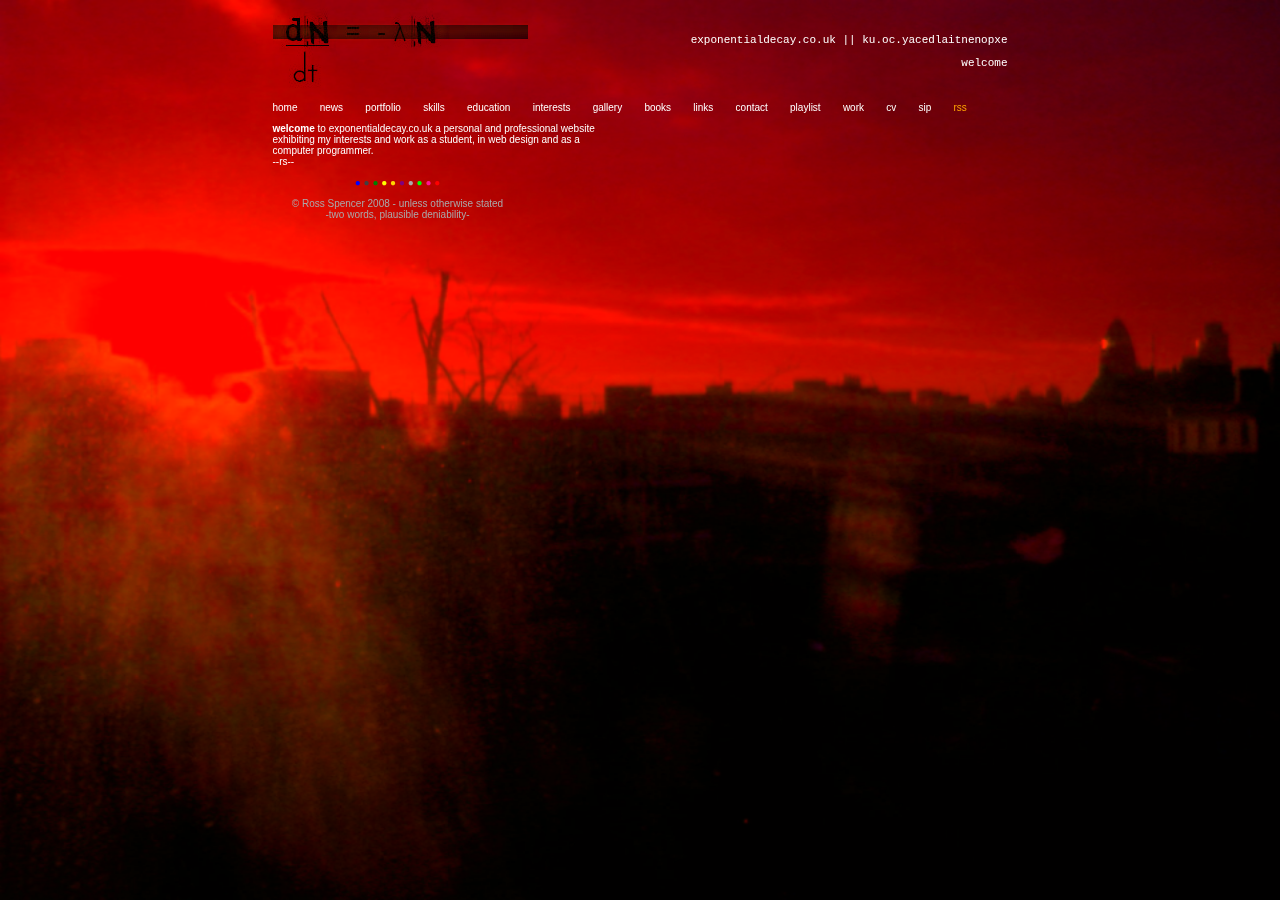
<file: archive/2016-02-21/index.htm>
<?xml version="1.0" encoding="iso-8859-1"?>
<!DOCTYPE html PUBLIC "-//W3C//DTD XHTML 1.0 Transitional//EN" "http://www.w3.org/TR/xhtml1/DTD/xhtml1-transitional.dtd">
<html xmlns="http://www.w3.org/1999/xhtml" xml:lang="en" lang="en">

<head>

   <title>C++ Developer, Ross Spencer, UK</title>

   <meta name="title" content="C++ Developer, Ross Spencer, UK" />

   <meta name="author" content="Ross Spencer"/>
   <meta name="description" content="C++ Developer, Software Engineer and Programmer, UK"/>
   <meta name="keywords" content="C++ Developer, Software Engineer, Programmer, Ross Spencer, Portfolio, Work"/>
   <meta name="rating" content="Profile"/>
   <meta name="robots" content="All"/>

   <meta name="keywords" lang="en-us" content="C++ Developer, Software Engineer, Programmer, Ross Spencer, Portfolio, Work"/>
   <!--<meta name="keywords" lang="en" content="C++, Software Engineer, Developer, Programmer, Ross Spencer, Ross, Spencer, Portfolio, Work"/>-->
   <!--<meta name="keywords" lang="fr" content="C++, Software Engineer, lotisseur de C++, programmeur, Ross Spencer, Ross, Spencer, brochure, travail"/>-->
   <!--<meta name="keywords" lang="it" content="C++, Software Engineer, sviluppatore, programmatore, Ross Spencer, Ross, Spencer, cartella, lavoro"/>-->

   <meta http-equiv="Content-Type" content="text/html; charset=iso-8859-1"/>

   <meta name="Copyright" content="&copy; 2007"/> 

   <meta name="verify-v1" content="dY61ugvuhHopJ4gVzwbzVTlkA0pGbAJ2GTh7mNxHMjE=" />

	<link rel="alternate" type="application/rss+xml" title="ku.oc.yacedlaitnenopxe || exponentialdecay.co.uk" href="http://www.exponentialdecay.co.uk/rss/rss.xml" ></link> 

   <link href="css/x.css" rel="stylesheet" type="text/css"></link>

	<style type="text/css">
		/*stretch background. relies on html and body css in x.css to scale page to 90%*/
		body {background-color: red; background-repeat: no-repeat;}
		div.bg {position:fixed; top:0; left:0; width:100%; height:100%;}
		div.content {position:relative; z-index:1;}
	</style>

	<script type="text/javascript">

	var xmlhttp;
	
	function AjaxFunction(ResponseHandler, RequestString)
	{
		try
		{  
			// Firefox, Opera 8.0+, Safari  xmlHttp=new XMLHttpRequest();
			xmlhttp=new XMLHttpRequest();
		}
		catch (e)
		{  
			try
			{
			
				// Internet Explorer  
				xmlhttp=new ActiveXObject("Msxml2.XMLHTTP");
			}
			catch (e)
			{    
				try
				{
					xmlhttp=new ActiveXObject("Microsoft.XMLHTTP");      
				}
				catch (e)
				{
					alert("Your browser does not support AJAX!");      
					return false;      
				}    
			}  
		} 
		
		xmlhttp.onreadystatechange=ResponseHandler;
		xmlhttp.open("GET",RequestString,true);
		xmlhttp.setRequestHeader("If-Modified-Since", "Sat, 1 Jan 2005 00:00:00 GMT");
		xmlhttp.send(null);
	}
	
	function PageOutput()
	{
		if(xmlhttp.readyState==4)
		{
			document.getElementById('ajaxdiv').innerHTML=xmlhttp.responseText;
		}
	}

	function MailTo()
	{
		var action = "mailto:";
		var user = "all.along.the.watchtower2001+kontakt";
		var domain = "gmail.com";
		var mailto = action + user + "@" + domain;
		document.getElementById("mail_to_link").href = mailto;
	}

	function DisplayContactInfo()
	{
		var contactinfo = "<br/><br/><a class='a1' id='mail_to_link' href=''>kontakt [-at-] exponentialdecay [-dot-] co [-dot-] uk</a>";
		document.getElementById('ajaxdiv').innerHTML=contactinfo;
		MailTo();
	}
	
	function GalleryDisplay(ImageToDisplay)
	{
			var LoadImage = "<img class='preview' src='" + ImageToDisplay + "'></img>";
			document.getElementById('gallery').innerHTML=LoadImage;
		
	}
	
	</script>

</head>

<body onload="javascript:AjaxFunction(PageOutput, 'home.htm');">

<div class="bg"><img src="images/stepney-transparent.png" width="100%" height="100%" alt=""></div>

<div class="content">

	<div class="page">

		<div class="wrap">
			<div class="title-column1">
				<img class="center" src="images/mondrian.png" alt="yaced laitnenopxe"></img>
			</div>
			<div class="title-column2">
				<p>exponentialdecay.co.uk || ku.oc.yacedlaitnenopxe</p>
				<p>welcome</p>
			</div>
		</div>

		<div class="top-menu">
			<br/>
			<ul class="menu">
			<li class="menu"><a class="a1" href="home.htm" onclick="javascript:AjaxFunction(PageOutput, 'home.htm'); return false" rel="index" rev="section">home</a>&nbsp; &nbsp; &nbsp; &nbsp;</li>
			<li class="menu"><a class="a1" href="news.htm" onclick="javascript:AjaxFunction(PageOutput, 'news.htm'); return false" rel="index" rev="section">news</a>&nbsp; &nbsp; &nbsp; &nbsp;</li>
			<li class="menu"><a class="a1" href="portfolio.htm" onclick="javascript:AjaxFunction(PageOutput, 'portfolio.htm'); return false" rel="index" rev="section">portfolio</a>&nbsp; &nbsp; &nbsp; &nbsp;</li>
			<li class="menu"><a class="a1" href="skills.htm" onclick="javascript:AjaxFunction(PageOutput, 'skills.htm'); return false" rel="index" rev="section">skills</a>&nbsp; &nbsp; &nbsp; &nbsp;</li>
			<li class="menu"><a class="a1" href="education.htm" onclick="javascript:AjaxFunction(PageOutput, 'education.htm'); return false" rel="index" rev="section">education</a>&nbsp; &nbsp; &nbsp; &nbsp;</li>
			<li class="menu"><a class="a1" href="interests.htm" onclick="javascript:AjaxFunction(PageOutput, 'interests.htm'); return false" rel="index" rev="section">interests</a>&nbsp; &nbsp; &nbsp; &nbsp;</li>      
			<li class="menu"><a class="a1" href="gallery.htm" onclick="javascript:AjaxFunction(PageOutput, 'gallery.htm'); return false" rel="index" rev="section">gallery</a>&nbsp; &nbsp; &nbsp; &nbsp;</li>
			<li class="menu"><a class="a1" href="books.htm" onclick="javascript:AjaxFunction(PageOutput, 'books.htm'); return false" rel="index" rev="section">books</a>&nbsp; &nbsp; &nbsp; &nbsp;</li>
			<li class="menu"><a class="a1" href="links.htm" onclick="javascript:AjaxFunction(PageOutput, 'links.htm'); return false" rel="index" rev="section">links</a>&nbsp; &nbsp; &nbsp; &nbsp;</li>
			<li class="menu"><a class="a1" href="#" onclick="javascript:DisplayContactInfo(); return false" rel="index" rev="subsection">contact</a>&nbsp; &nbsp; &nbsp; &nbsp;</li>
			<li class="menu"><a class="a1" href="playlist.htm" onclick="javascript:AjaxFunction(PageOutput, 'playlist.htm'); return false" rel="index" rev="section">playlist</a>&nbsp; &nbsp; &nbsp; &nbsp;</li>
			<li class="menu"><a class="a1" href="work.ht" onclick="javascript:AjaxFunction(PageOutput, 'work.htm'); return false" rel="index" rev="section">work</a>&nbsp; &nbsp; &nbsp; &nbsp;</li>
			<li class="menu"><a class="a1" href="cv/" rel="index" rev="alternate">cv</a>&nbsp; &nbsp; &nbsp; &nbsp;</li>
			<li class="menu"><a class="a1" href="sip/" rel="index" rev="alternate">sip</a>&nbsp; &nbsp; &nbsp; &nbsp;</li>
			<li class="menu"><a class="rss" href="rss/rss.xml" rel="index" rev="alternate">rss</a>&nbsp; &nbsp; &nbsp; &nbsp;</li>
			</ul>
		</div>

		<div id="ajaxdiv" class="main-body">

		</div>
		
		<div class="main-body">

		</div>
		
	</div>

	<div class="copyright-wrapper">
		<div class="copyright">
		
			<ul class="colors">

				<a class="a1" href="#" onclick="javascript:body.style.backgroundColor='blue'" style="color: blue"><li class="menu">&#9679;</li></a> 
				
				<a class="a1" href="#" onclick="javascript:body.style.backgroundColor='black'" style="color: #404040"><li class="menu">&#9679;</li></a>
								
				<a class="a1" href="#" onclick="javascript:body.style.backgroundColor='green'" style="color: green"><li class="menu">&#9679;</li></a> 
				
				<a class="a1" href="#" onclick="javascript:body.style.backgroundColor='yellow'" style="color: yellow"><li class="menu">&#9679;</li></a> 
				
				<a class="a1" href="#" onclick="javascript:body.style.backgroundColor='gold'" style="color: gold"><li class="menu">&#9679;</li></a> 
				
				<a class="a1" href="#" onclick="javascript:body.style.backgroundColor='purple'" style="color: purple"><li class="menu">&#9679;</li></a> 
				
				<a class="a1" href="#" onclick="javascript:body.style.backgroundColor='DarkGray'" style="color: DarkGray"><li class="menu">&#9679;</li></a> 
				
				<a class="a1" href="#" onclick="javascript:body.style.backgroundColor='lime'" style="color: lime"><li class="menu">&#9679;</li></a> 

				<a class="a1" href="#" onclick="javascript:body.style.backgroundColor='DeepPink'" style="color: DeepPink"><li class="menu">&#9679;</li></a> 
				
				<a class="a1" href="#" onclick="javascript:body.style.backgroundColor='red'" style="color: red"><li class="menu">&#9679;</li></a> 

			</ul>
			<br/><br/>
			&copy; <a class="copy" href="#">Ross Spencer</a> 2008 - unless otherwise stated
			<br/>
			-two words, plausible deniability-
		</div>
	</div>

	<script src="http://www.google-analytics.com/urchin.js" type="text/javascript">
	</script>
	<script type="text/javascript">
		_uacct = "UA-2785559-1";
		urchinTracker();
	</script>

</div>

</body>

</html>
</file>
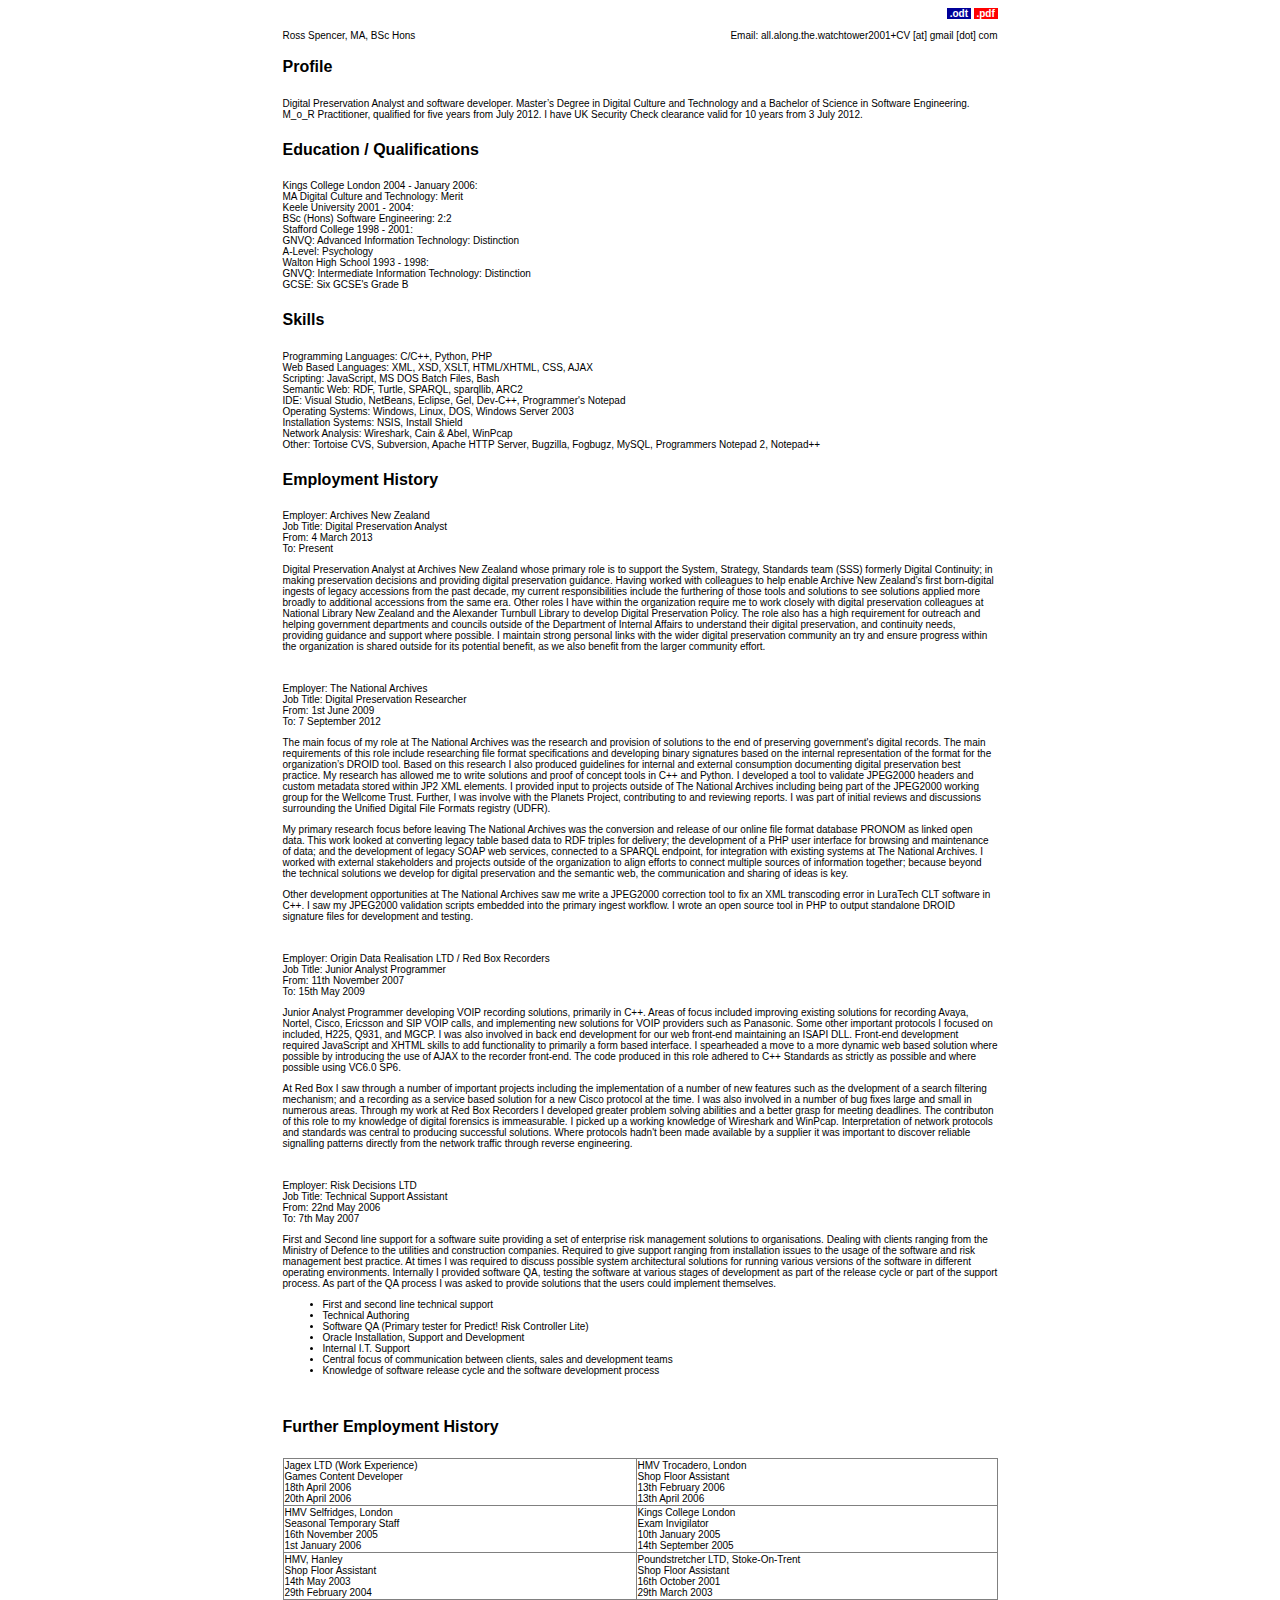
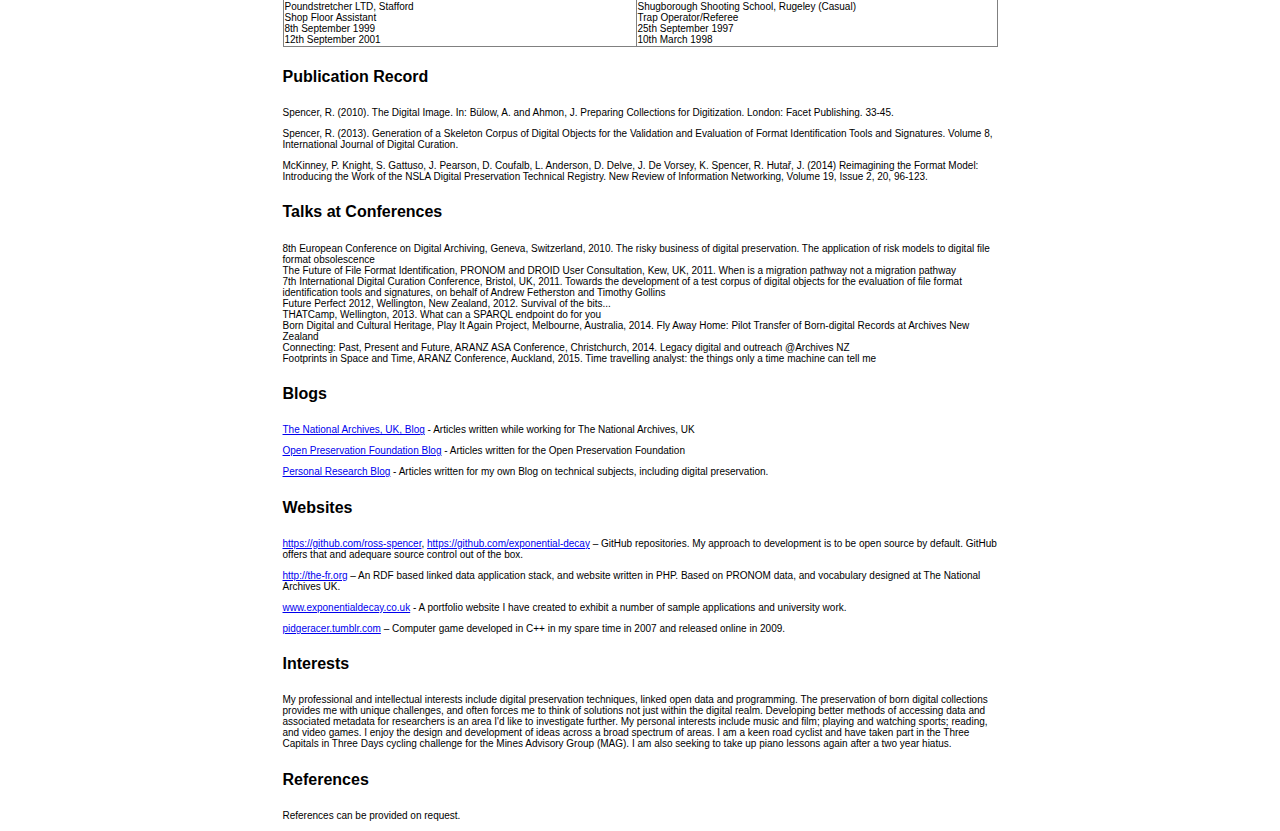
<file: archive/2016-02-21/cv/cv.htm>
<?xml version="1.0" encoding="iso-8859-1"?>
<!DOCTYPE html PUBLIC "-//W3C//DTD XHTML 1.0 Transitional//EN" "http://www.w3.org/TR/xhtml1/DTD/xhtml1-transitional.dtd">
<html xmlns="http://www.w3.org/1999/xhtml" xml:lang="en" lang="en">

<head>
   <title>CV: Ross Spencer, Digital Preservation, Archives, Python Developer, Golang Developer</title>

   <meta name="title" content="CV: Ross Spencer, Digital Preservation Quartermaster" />

   <meta name="author" content="Ross Spencer"/>
   <meta name="description" content="Digital Preservation, Python, C++ Developer, Software Engineer and Programmer, NZ, UK"/>
   <meta name="keywords" content="Digital Preservation, Python, C++ Developer, Ross Spencer, Curriculum Vitae, Résumé, CV"/>
   <meta name="rating" content="Profile"/>
   <meta name="robots" content="All"/>

   <meta name="keywords" lang="en-us" content="Digital Preservation, Archives, Python, Golang, C++, Ross Spencer, CV, Curriculum Vitae"/>
   <meta name="keywords" lang="en" content="Digital Preservation, Archives, Python, Golang, C++, Ross Spencer, CV, Curriculum Vitae"/>
   <meta name="keywords" lang="fr" content="Digital Preservation, Archives, Python, Golang, C++, Ross Spencer, CV, Curriculum Vitae"/>
   <meta name="keywords" lang="it" content="Digital Preservation, Archives, Python, Golang, C++, Ross Spencer, CV, Curriculum Vitae"/>

   <meta http-equiv="Content-Type" content="text/html; charset=UTF-8"/>

   <meta name="Copyright" content="&copy; 2016"/> 

   <meta name="verify-v1" content="dY61ugvuhHopJ4gVzwbzVTlkA0pGbAJ2GTh7mNxHMjE=" />

   <link href="css/cv.css" rel="stylesheet" type="text/css"></link>

</head>
<body>

<div class="wrap">
	<div class="column1">
		<br/><br/>
		Ross Spencer, MA, BSc Hons
	</div>
	<div class="column2">
		<a class="a1" href="Ross-Spencer-CV.odt">&nbsp;.odt&nbsp;</a>&nbsp;<a class="a2" href="Ross-Spencer-CV.pdf">&nbsp;.pdf&nbsp;</a>
		<br/><br/>
		Email: all.along.the.watchtower2001+CV [at] gmail [dot] com
	</div>
</div>

<div class="cv-content">
		<br/>
		<h4>
		<br/>
			Profile
		</h4>
		<p>
			Digital Preservation Analyst and software developer. Master’s Degree in Digital Culture and Technology and a Bachelor of Science in Software Engineering. M_o_R Practitioner, qualified for five years from July 2012. I have UK Security Check clearance valid for 10 years from 3 July 2012. 
		</p>
		<h4>
			Education / Qualifications
		</h4>
		<p>
			Kings College London 2004 - January 2006:
			<br/>
			MA Digital Culture and Technology: Merit
			<br/>		
			Keele University 2001 - 2004:
			<br/>
			BSc (Hons) Software Engineering: 2:2
			<br/>
			Stafford College 1998 - 2001: 
			<br/>
			GNVQ: Advanced Information Technology: Distinction
			<br/>
			A-Level: Psychology
			<br/>
			Walton High School 1993 - 1998: 
			<br/>
			GNVQ: Intermediate Information Technology: Distinction
			<br/>
			GCSE: Six GCSE's Grade B
		</p>
		<h4>
			Skills
		</h4>
		<p>
			Programming Languages: C/C++, Python, PHP
			<br/>
			Web Based Languages: XML, XSD, XSLT, HTML/XHTML, CSS, AJAX
			<br/>
			Scripting: JavaScript, MS DOS Batch Files, Bash
			<br/>
			Semantic Web: RDF, Turtle, SPARQL, sparqllib, ARC2
			<br/>
			IDE: Visual Studio, NetBeans, Eclipse, Gel, Dev-C++, Programmer's Notepad
			<br/>
			Operating Systems: Windows, Linux, DOS, Windows Server 2003
			<br/>
			Installation Systems: NSIS, Install Shield
			<br/>
			Network Analysis: Wireshark, Cain &amp; Abel, WinPcap
			<br/>
			Other: Tortoise CVS, Subversion, Apache HTTP Server, Bugzilla, Fogbugz, MySQL, Programmers Notepad 2, Notepad++
		</p>
		<h4>
		Employment History
		</h4>
		<p>
			Employer: Archives New Zealand
			<br/>
			Job Title: Digital Preservation Analyst
			<br/>
			From: 4 March 2013
			<br/>
			To: Present
		</p>
		<p>
			Digital Preservation Analyst at Archives New Zealand whose primary role is to support the System, Strategy, Standards team (SSS) formerly Digital Continuity; in making preservation decisions and providing digital preservation guidance. Having worked with colleagues to help enable Archive New Zealand's first born-digital ingests of legacy accessions from the past decade, my current responsibilities include the furthering of those tools and solutions to see solutions applied more broadly to additional accessions from the same era. Other roles I have within the organization require me to work closely with digital preservation colleagues at National Library New Zealand and the Alexander Turnbull Library to develop Digital Preservation Policy. The role also has a high requirement for outreach and helping government departments and councils outside of the Department of Internal Affairs to understand their digital preservation, and continuity needs, providing guidance and support where possible. I maintain strong personal links with the wider digital preservation community an try and ensure progress within the organization is shared outside for its potential benefit, as we also benefit from the larger community effort.  
		</p>
<br/>
		<p>
			Employer: The National Archives
			<br/>
			Job Title: Digital Preservation Researcher
			<br/>
			From: 1st June 2009
			<br/>
			To: 7 September 2012
		</p>
		<p>
         The main focus of my role at The National Archives was the research and provision of solutions to the end of preserving government's digital records. The main requirements of this role include researching file format specifications and developing binary signatures based on the internal representation of the format for the organization’s DROID tool. Based on this research I also produced guidelines for internal and external consumption documenting digital preservation best practice. My research has allowed me to write solutions and proof of concept tools in C++ and Python. I developed a tool to validate JPEG2000 headers and custom metadata stored within JP2 XML elements. I provided input to projects outside of The National Archives including being part of the JPEG2000 working group for the Wellcome Trust. Further, I was involve with the Planets Project, contributing to and reviewing reports. I was part of initial reviews and discussions surrounding the Unified Digital File Formats registry (UDFR). 
		</p>
		<p>
			My primary research focus before leaving The National Archives was the conversion and release of our online file format database PRONOM as linked open data. This work looked at converting legacy table based data to RDF triples for delivery; the development of a PHP user interface for browsing and maintenance of data; and the development of legacy SOAP web services, connected to a SPARQL endpoint, for integration with existing systems at The National Archives. I worked with external stakeholders and projects outside of the organization to align efforts to connect multiple sources of information together; because beyond the technical solutions we develop for digital preservation and the semantic web, the communication and sharing of ideas is key. 
		</p>
		<p>
			Other development opportunities at The National Archives saw me write a JPEG2000 correction tool to fix an XML transcoding error in LuraTech CLT software in C++. I saw my JPEG2000 validation scripts embedded into the primary ingest workflow. I wrote an open source tool in PHP to output standalone DROID signature files for development and testing.  	
		</p>
<br/>
		<p>
			Employer: Origin Data Realisation LTD / Red Box Recorders
			<br/>
			Job Title: Junior Analyst Programmer
			<br/>
			From: 11th November 2007
			<br/>
			To: 15th May 2009
		</p>
		<p>
			Junior Analyst Programmer developing VOIP recording solutions, primarily in C++. Areas of focus included improving existing solutions for recording Avaya, Nortel, Cisco, Ericsson and SIP VOIP calls, and implementing new solutions for VOIP providers such as Panasonic. Some other important protocols I focused on included, H225, Q931, and MGCP. I was also involved in back end development for our web front-end maintaining an ISAPI DLL. Front-end development required JavaScript and XHTML skills to add functionality to primarily a form based interface. I spearheaded a move to a more dynamic web based solution where possible by introducing the use of AJAX to the recorder front-end. The code produced in this role adhered to C++ Standards as strictly as possible and where possible using VC6.0 SP6.
		</p>
		<p>
			At Red Box I saw through a number of important projects including the implementation of a number of new features such as the dvelopment of a search filtering mechanism; and a recording as a service based solution for a new Cisco protocol at the time. I was also involved in a number of bug fixes large and small in numerous areas. Through my work at Red Box Recorders I developed greater problem solving abilities and a better grasp for meeting deadlines. The contributon of this role to my knowledge of digital forensics is immeasurable. I picked up a working knowledge of Wireshark and WinPcap. Interpretation of network protocols and standards was central to producing successful solutions. Where protocols hadn't been made available by a supplier it was important to discover reliable signalling patterns directly from the network traffic through reverse engineering.  
		</p>	
<br/>
		<p>
			Employer: Risk Decisions LTD
			<br/>
			Job Title: Technical Support Assistant
			<br/>
			From: 22nd May 2006
			<br/>
			To: 7th May 2007
		</p>

		<p>
		First and Second line support for a software suite providing a set of enterprise risk management solutions to organisations. Dealing with clients ranging from the Ministry of Defence to the utilities and construction companies. Required to give support ranging from installation issues to the usage of the software and risk management best practice. At times I was required to discuss possible system architectural solutions for running various versions of the software in different operating environments. Internally I provided software QA, testing the software at various stages of development as part of the release cycle or part of the support process. As part of the QA process I was asked to provide solutions that the users could implement themselves.
		</p>
		
		<ul>
			<li>
				First and second line technical support
			</li>
			<li>
				Technical Authoring
			</li>
			<li>
				Software QA (Primary tester for Predict! Risk Controller Lite)
			</li>
			<li>
				Oracle Installation, Support and Development
			</li>
			<li>
				Internal I.T. Support
			</li>
			<li>
				Central focus of communication between clients, sales and development teams
			</li>
			<li>
				Knowledge of software release cycle and the software development process
			</li>
		</ul>
<br/>
		<h4>
			Further Employment History
		</h4>
		<table class="summary" border="1">
			<tr>
				<td class="tr1">
					Jagex LTD (Work Experience)
					<br/>
					Games Content Developer
					<br/>
					18th April 2006
					<br/>
					20th April 2006
				</td>
				<td>
					HMV Trocadero, London
					<br/>
					Shop Floor Assistant
					<br/>
					13th February 2006
					<br/>
					13th April 2006
				</td>
			</tr>
			<tr>
				<td>
					HMV Selfridges, London
					<br/>
					Seasonal Temporary Staff
					<br/>
					16th November 2005
					<br/>
					1st January 2006
				</td>
				<td>
					Kings College London
					<br/>
					Exam Invigilator
					<br/>
					10th January 2005
					<br/>
					14th September 2005
				</td>
			</tr>
			<tr>
				<td>
					HMV, Hanley
					<br/>
					Shop Floor Assistant
					<br/>
					14th May 2003
					<br/>
					29th February 2004
				</td>
				<td>
					Poundstretcher LTD, Stoke-On-Trent
					<br/>
					Shop Floor Assistant
					<br/>
					16th October 2001
					<br/>
					29th March 2003
				</td>
			</tr>
			<tr>
				<td>
					Poundstretcher LTD, Stafford
					<br/>
					Shop Floor Assistant
					<br/>
					8th September 1999
					<br/>
					12th September 2001
				</td>
				<td>
					Shugborough Shooting School, Rugeley (Casual)
					<br/>
					Trap Operator/Referee
					<br/>
					25th September 1997
					<br/>
					10th March 1998
				</td>
			</tr>
		</table>

		<h4>
			Publication Record
		</h4>
		<p>
			Spencer, R. (2010). The Digital Image. In: Bülow, A. and Ahmon, J. Preparing Collections for Digitization. London: Facet Publishing. 33-45.
		</p>
		<p>
         Spencer, R. (2013). Generation of a Skeleton Corpus of Digital Objects for the Validation and Evaluation of Format Identification Tools and Signatures. Volume 8, International Journal of Digital Curation.
		</p>
		<p>
			McKinney, P. Knight, S. Gattuso, J. Pearson, D. Coufalb, L. Anderson, D. Delve, J. De Vorsey, K. Spencer, R. Hutař, J. (2014) Reimagining the Format Model: Introducing the Work of the NSLA Digital Preservation Technical Registry. New Review of Information Networking, Volume 19, Issue 2, 20, 96-123.
		</p>
		
		<h4>
			Talks at Conferences
		</h4>
		<p>
			8th European Conference on Digital Archiving, Geneva, Switzerland, 2010. The risky business of digital preservation. The application of risk models to digital file format obsolescence
			<br/>
			The Future of File Format Identification, PRONOM and DROID User Consultation, Kew, UK, 2011. When is a migration pathway not a migration pathway
			<br/>
			7th International Digital Curation Conference, Bristol, UK, 2011. Towards the development of a test corpus of digital objects for the evaluation of file format identification tools and signatures, on behalf of Andrew Fetherston and Timothy Gollins
			<br/>
			Future Perfect 2012, Wellington, New Zealand, 2012. Survival of the bits...
			<br/>
			THATCamp, Wellington, 2013. What can a SPARQL endpoint do for you
			<br/>
			Born Digital and Cultural Heritage, Play It Again Project, Melbourne, Australia, 2014. Fly Away Home: Pilot Transfer of Born-digital Records at Archives New Zealand
			<br/>
			Connecting: Past, Present and Future, ARANZ ASA Conference, Christchurch, 2014. Legacy digital and outreach @Archives NZ
         <br/>
         Footprints in Space and Time, ARANZ Conference, Auckland, 2015. Time travelling analyst: the things only a time machine can tell me
		</p>

      <h4>
         Blogs
      </h4>      
      <p>
         <a href="http://blog.nationalarchives.gov.uk/blog/author/rspencer/">The National Archives, UK, Blog</a> - Articles written while working for The National Archives, UK
      </p>
      <p>
         <a href="http://openpreservation.org/blog/author/ross-spencer/">Open Preservation Foundation Blog</a> - Articles written for the Open Preservation Foundation
      </p>
      <p>
         <a href="http://www.exponentialdecay.co.uk/blog">Personal Research Blog</a> - Articles written for my own Blog on technical subjects, including digital preservation. 
      </p>

		<h4>
			Websites
		</h4>
      <p>
         <a href="https://github.com/ross-spencer">https://github.com/ross-spencer</a>, <a href="https://github.com/exponential-decay">https://github.com/exponential-decay</a> – GitHub repositories. My approach to development is to be open source by default. GitHub offers that and adequare source control out of the box.  
      </p>
      <p>
         <a href="http://the-fr.org">http://the-fr.org</a> – An RDF based linked data application stack, and website written in PHP. Based on PRONOM data, and vocabulary designed at The National Archives UK.
      </p>
      <p>
         <a href="http://www.exponentialdecay.co.uk">www.exponentialdecay.co.uk</a> - A portfolio website I have created to exhibit a number of sample applications and university work.
      </p>
      <p>
         <a href="http://pidgeracer.tumblr.com">pidgeracer.tumblr.com</a> – Computer game developed in C++ in my spare time in 2007 and released online in 2009. 
      </p>


		<h4>
			Interests
		</h4>
		<p>
			My professional and intellectual interests include digital preservation techniques, linked open data and programming. The preservation of born digital collections provides me with unique challenges, and often forces me to think of solutions not just within the digital realm. Developing better methods of accessing data and associated metadata for researchers is an area I'd like to investigate further. My personal interests include music and film; playing and watching sports; reading, and video games. I enjoy the design and development of ideas across a broad spectrum of areas. I am a keen road cyclist and have taken part in the Three Capitals in Three Days cycling challenge for the Mines Advisory Group (MAG). I am also seeking to take up piano lessons again after a two year hiatus.  
		</p>
		<h4>
			References
		</h4>
		<p>
			References can be provided on request.
		</p>
</div>
</body>
</html>
</file>
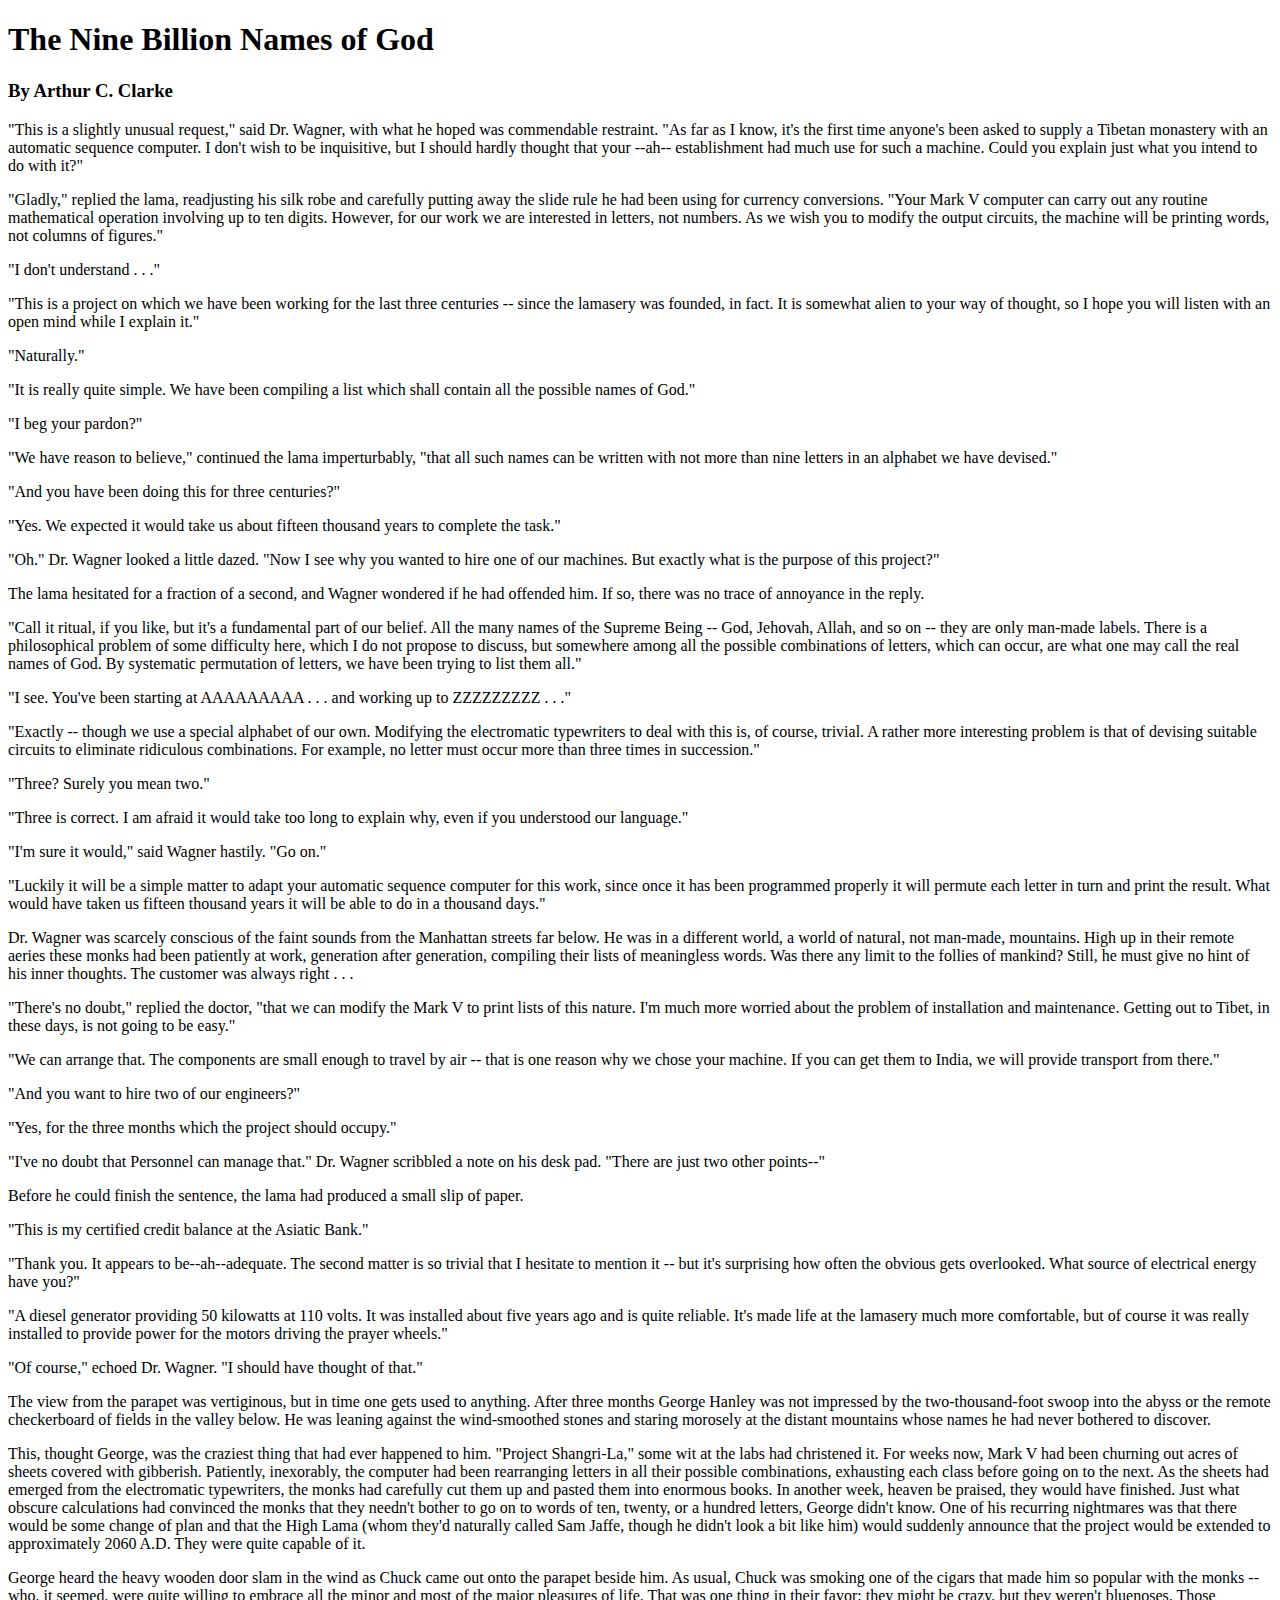
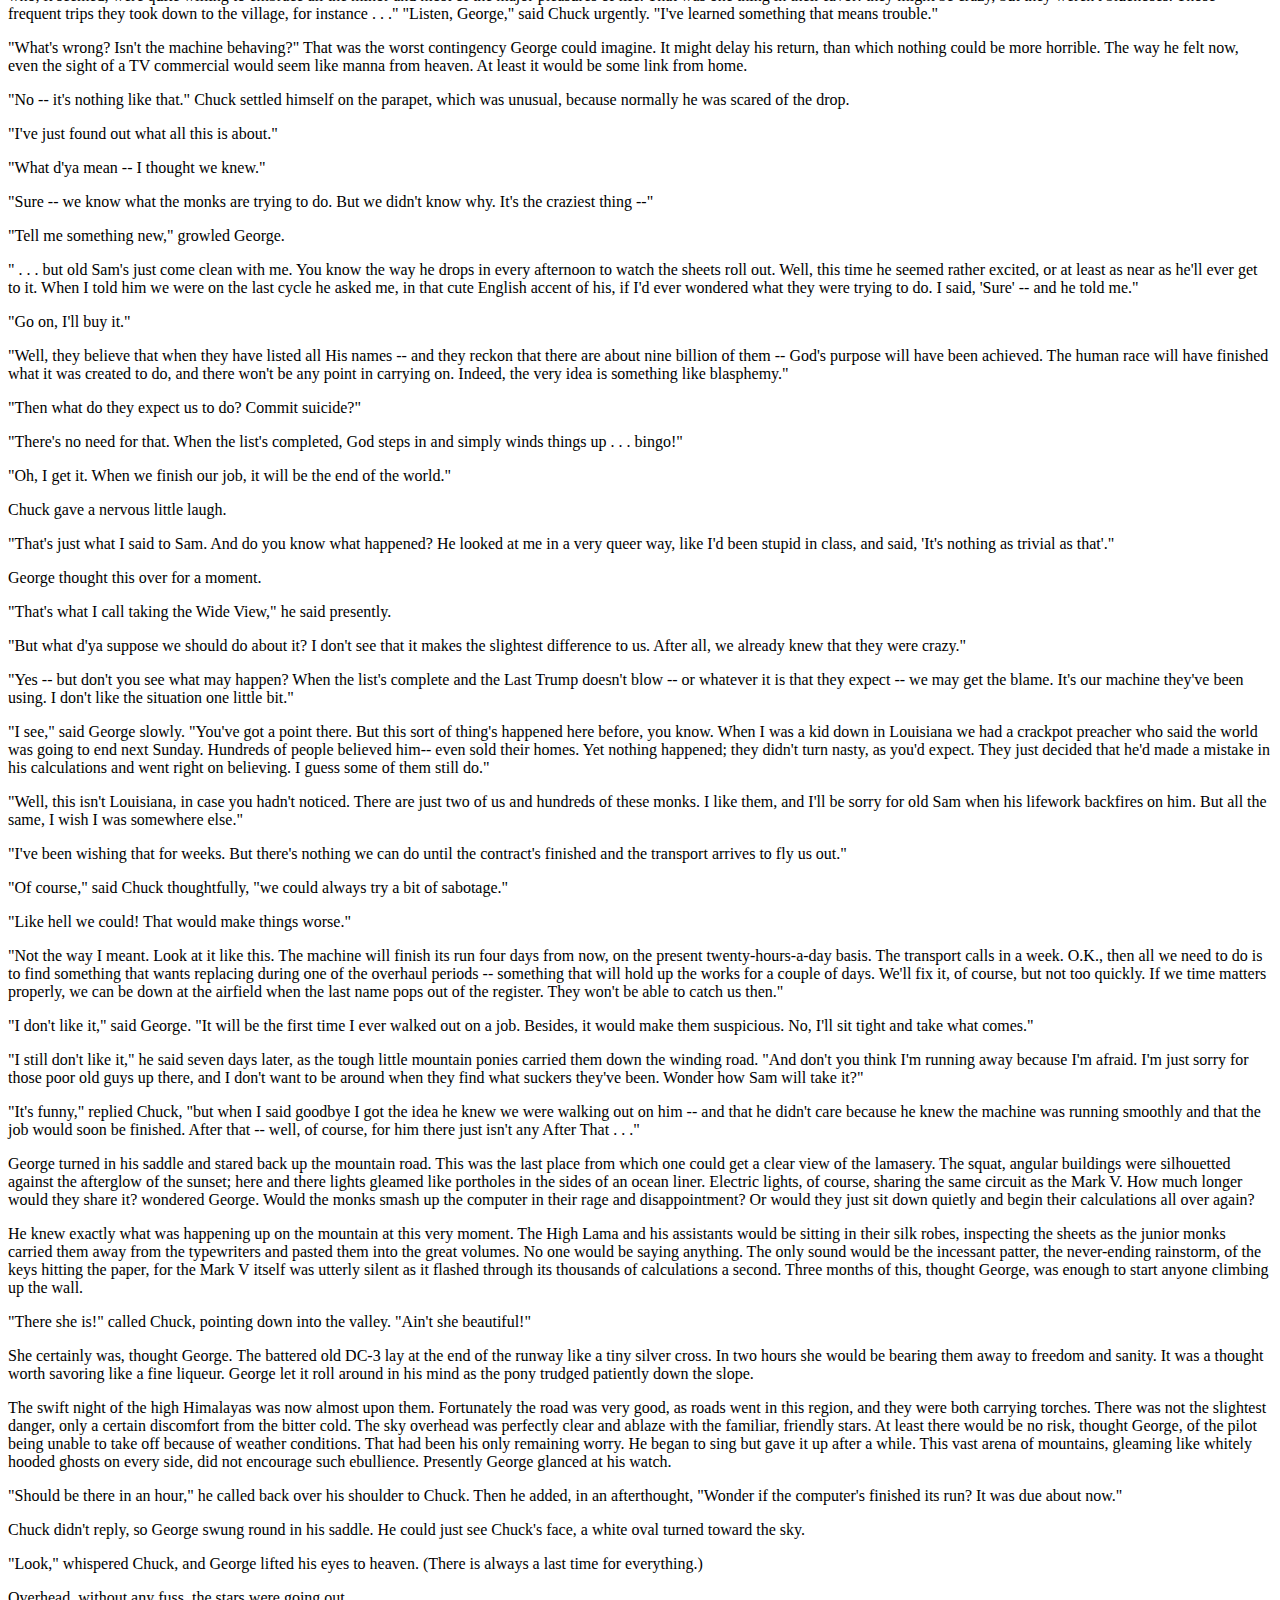
<file: archive/2016-02-21/texts/9billion.html>
<!DOCTYPE html PUBLIC "-//W3C//DTD HTML 4.01//EN">
<html>
<head>
<meta http-equiv="Content-Language" content="en-us">
<meta http-equiv="Content-Type" content="text/html; charset=utf-8">
<title>The Nine Billion Names of God</title>
</head>
<body>
<h1>The Nine Billion Names of God</h1>
<h3><span class="c2">By Arthur C. Clarke</span></h3>
<p>"This is a slightly unusual request," said Dr. Wagner, with what he hoped was commendable restraint. "As far as I know, it's the first time anyone's been asked to supply a Tibetan monastery with an automatic sequence computer. I don't wish to be inquisitive, but I should hardly thought that your --ah-- establishment had much use for such a machine. Could you explain just what you intend to do with it?"</p>
<p>"Gladly," replied the lama, readjusting his silk robe and carefully putting away the slide rule he had been using for currency conversions. "Your Mark V computer can carry out any routine mathematical operation involving up to ten digits. However, for our work we are interested in letters, not numbers. As we wish you to modify the output circuits, the machine will be printing words, not columns of figures."</p>
<p>"I don't understand . . ."</p>
<p>"This is a project on which we have been working for the last three centuries -- since the lamasery was founded, in fact. It is somewhat alien to your way of thought, so I hope you will listen with an open mind while I explain it."</p>
<p>"Naturally."</p>
<p>"It is really quite simple. We have been compiling a list which shall contain all the possible names of God."</p>
<p>"I beg your pardon?"</p>
<p>"We have reason to believe," continued the lama imperturbably, "that all such names can be written with not more than nine letters in an alphabet we have devised."</p>
<p>"And you have been doing this for three centuries?"</p>
<p>"Yes. We expected it would take us about fifteen thousand years to complete the task."</p>
<p>"Oh." Dr. Wagner looked a little dazed. "Now I see why you wanted to hire one of our machines. But exactly what is the purpose of this project?"</p>
<p>The lama hesitated for a fraction of a second, and Wagner wondered if he had offended him. If so, there was no trace of annoyance in the reply.</p>
<p>"Call it ritual, if you like, but it's a fundamental part of our belief. All the many names of the Supreme Being -- God, Jehovah, Allah, and so on -- they are only man-made labels. There is a philosophical problem of some difficulty here, which I do not propose to discuss, but somewhere among all the possible combinations of letters, which can occur, are what one may call the real names of God. By systematic permutation of letters, we have been trying to list them all."</p>
<p>"I see. You've been starting at AAAAAAAAA . . . and working up to ZZZZZZZZZ . . ."</p>
<p>"Exactly -- though we use a special alphabet of our own. Modifying the electromatic typewriters to deal with this is, of course, trivial. A rather more interesting problem is that of devising suitable circuits to eliminate ridiculous combinations. For example, no letter must occur more than three times in succession."</p>
<p>"Three? Surely you mean two."</p>
<p>"Three is correct. I am afraid it would take too long to explain why, even if you understood our language."</p>
<p>"I'm sure it would," said Wagner hastily. "Go on."</p>
<p>"Luckily it will be a simple matter to adapt your automatic sequence computer for this work, since once it has been programmed properly it will permute each letter in turn and print the result. What would have taken us fifteen thousand years it will be able to do in a thousand days."</p>
<p>Dr. Wagner was scarcely conscious of the faint sounds from the Manhattan streets far below. He was in a different world, a world of natural, not man-made, mountains. High up in their remote aeries these monks had been patiently at work, generation after generation, compiling their lists of meaningless words. Was there any limit to the follies of mankind? Still, he must give no hint of his inner thoughts. The customer was always right . . .</p>
<p>"There's no doubt," replied the doctor, "that we can modify the Mark V to print lists of this nature. I'm much more worried about the problem of installation and maintenance. Getting out to Tibet, in these days, is not going to be easy."</p>
<p>"We can arrange that. The components are small enough to travel by air -- that is one reason why we chose your machine. If you can get them to India, we will provide transport from there."</p>
<p>"And you want to hire two of our engineers?"</p>
<p>"Yes, for the three months which the project should occupy."</p>
<p>"I've no doubt that Personnel can manage that." Dr. Wagner scribbled a note on his desk pad. "There are just two other points--"</p>
<p>Before he could finish the sentence, the lama had produced a small slip of paper.</p>
<p>"This is my certified credit balance at the Asiatic Bank."</p>
<p>"Thank you. It appears to be--ah--adequate. The second matter is so trivial that I hesitate to mention it -- but it's surprising how often the obvious gets overlooked. What source of electrical energy have you?"</p>
<p>"A diesel generator providing 50 kilowatts at 110 volts. It was installed about five years ago and is quite reliable. It's made life at the lamasery much more comfortable, but of course it was really installed to provide power for the motors driving the prayer wheels."</p>
<p>"Of course," echoed Dr. Wagner. "I should have thought of that."</p>
<p>The view from the parapet was vertiginous, but in time one gets used to anything. After three months George Hanley was not impressed by the two-thousand-foot swoop into the abyss or the remote checkerboard of fields in the valley below. He was leaning against the wind-smoothed stones and staring morosely at the distant mountains whose names he had never bothered to discover.</p>
<p>This, thought George, was the craziest thing that had ever happened to him. "Project Shangri-La," some wit at the labs had christened it. For weeks now, Mark V had been churning out acres of sheets covered with gibberish. Patiently, inexorably, the computer had been rearranging letters in all their possible combinations, exhausting each class before going on to the next. As the sheets had emerged from the electromatic typewriters, the monks had carefully cut them up and pasted them into enormous books. In another week, heaven be praised, they would have finished. Just what obscure calculations had convinced the monks that they needn't bother to go on to words of ten, twenty, or a hundred letters, George didn't know. One of his recurring nightmares was that there would be some change of plan and that the High Lama (whom they'd naturally called Sam Jaffe, though he didn't look a bit like him) would suddenly announce that the project would be extended to approximately 2060 A.D. They were quite capable of it.</p>
<p>George heard the heavy wooden door slam in the wind as Chuck came out onto the parapet beside him. As usual, Chuck was smoking one of the cigars that made him so popular with the monks -- who, it seemed, were quite willing to embrace all the minor and most of the major pleasures of life. That was one thing in their favor: they might be crazy, but they weren't bluenoses. Those frequent trips they took down to the village, for instance . . ." "Listen, George," said Chuck urgently. "I've learned something that means trouble."</p>
<p>"What's wrong? Isn't the machine behaving?" That was the worst contingency George could imagine. It might delay his return, than which nothing could be more horrible. The way he felt now, even the sight of a TV commercial would seem like manna from heaven. At least it would be some link from home.</p>
<p>"No -- it's nothing like that." Chuck settled himself on the parapet, which was unusual, because normally he was scared of the drop.</p>
<p>"I've just found out what all this is about."</p>
<p>"What d'ya mean -- I thought we knew."</p>
<p>"Sure -- we know what the monks are trying to do. But we didn't know why. It's the craziest thing --"</p>
<p>"Tell me something new," growled George.</p>
<p>" . . . but old Sam's just come clean with me. You know the way he drops in every afternoon to watch the sheets roll out. Well, this time he seemed rather excited, or at least as near as he'll ever get to it. When I told him we were on the last cycle he asked me, in that cute English accent of his, if I'd ever wondered what they were trying to do. I said, 'Sure' -- and he told me."</p>
<p>"Go on, I'll buy it."</p>
<p>"Well, they believe that when they have listed all His names -- and they reckon that there are about nine billion of them -- God's purpose will have been achieved. The human race will have finished what it was created to do, and there won't be any point in carrying on. Indeed, the very idea is something like blasphemy."</p>
<p>"Then what do they expect us to do? Commit suicide?"</p>
<p>"There's no need for that. When the list's completed, God steps in and simply winds things up . . . bingo!"</p>
<p>"Oh, I get it. When we finish our job, it will be the end of the world."</p>
<p>Chuck gave a nervous little laugh.</p>
<p>"That's just what I said to Sam. And do you know what happened? He looked at me in a very queer way, like I'd been stupid in class, and said, 'It's nothing as trivial as that'."</p>
<p>George thought this over for a moment.</p>
<p>"That's what I call taking the Wide View," he said presently.</p>
<p>"But what d'ya suppose we should do about it? I don't see that it makes the slightest difference to us. After all, we already knew that they were crazy."</p>
<p>"Yes -- but don't you see what may happen? When the list's complete and the Last Trump doesn't blow -- or whatever it is that they expect -- we may get the blame. It's our machine they've been using. I don't like the situation one little bit."</p>
<p>"I see," said George slowly. "You've got a point there. But this sort of thing's happened here before, you know. When I was a kid down in Louisiana we had a crackpot preacher who said the world was going to end next Sunday. Hundreds of people believed him-- even sold their homes. Yet nothing happened; they didn't turn nasty, as you'd expect. They just decided that he'd made a mistake in his calculations and went right on believing. I guess some of them still do."</p>
<p>"Well, this isn't Louisiana, in case you hadn't noticed. There are just two of us and hundreds of these monks. I like them, and I'll be sorry for old Sam when his lifework backfires on him. But all the same, I wish I was somewhere else."</p>
<p>"I've been wishing that for weeks. But there's nothing we can do until the contract's finished and the transport arrives to fly us out."</p>
<p>"Of course," said Chuck thoughtfully, "we could always try a bit of sabotage."</p>
<p>"Like hell we could! That would make things worse."</p>
<p>"Not the way I meant. Look at it like this. The machine will finish its run four days from now, on the present twenty-hours-a-day basis. The transport calls in a week. O.K., then all we need to do is to find something that wants replacing during one of the overhaul periods -- something that will hold up the works for a couple of days. We'll fix it, of course, but not too quickly. If we time matters properly, we can be down at the airfield when the last name pops out of the register. They won't be able to catch us then."</p>
<p>"I don't like it," said George. "It will be the first time I ever walked out on a job. Besides, it would make them suspicious. No, I'll sit tight and take what comes."</p>
<p>"I still don't like it," he said seven days later, as the tough little mountain ponies carried them down the winding road. "And don't you think I'm running away because I'm afraid. I'm just sorry for those poor old guys up there, and I don't want to be around when they find what suckers they've been. Wonder how Sam will take it?"</p>
<p>"It's funny," replied Chuck, "but when I said goodbye I got the idea he knew we were walking out on him -- and that he didn't care because he knew the machine was running smoothly and that the job would soon be finished. After that -- well, of course, for him there just isn't any After That . . ."</p>
<p>George turned in his saddle and stared back up the mountain road. This was the last place from which one could get a clear view of the lamasery. The squat, angular buildings were silhouetted against the afterglow of the sunset; here and there lights gleamed like portholes in the sides of an ocean liner. Electric lights, of course, sharing the same circuit as the Mark V. How much longer would they share it? wondered George. Would the monks smash up the computer in their rage and disappointment? Or would they just sit down quietly and begin their calculations all over again?</p>
<p>He knew exactly what was happening up on the mountain at this very moment. The High Lama and his assistants would be sitting in their silk robes, inspecting the sheets as the junior monks carried them away from the typewriters and pasted them into the great volumes. No one would be saying anything. The only sound would be the incessant patter, the never-ending rainstorm, of the keys hitting the paper, for the Mark V itself was utterly silent as it flashed through its thousands of calculations a second. Three months of this, thought George, was enough to start anyone climbing up the wall.</p>
<p>"There she is!" called Chuck, pointing down into the valley. "Ain't she beautiful!"</p>
<p>She certainly was, thought George. The battered old DC-3 lay at the end of the runway like a tiny silver cross. In two hours she would be bearing them away to freedom and sanity. It was a thought worth savoring like a fine liqueur. George let it roll around in his mind as the pony trudged patiently down the slope.</p>
<p>The swift night of the high Himalayas was now almost upon them. Fortunately the road was very good, as roads went in this region, and they were both carrying torches. There was not the slightest danger, only a certain discomfort from the bitter cold. The sky overhead was perfectly clear and ablaze with the familiar, friendly stars. At least there would be no risk, thought George, of the pilot being unable to take off because of weather conditions. That had been his only remaining worry. He began to sing but gave it up after a while. This vast arena of mountains, gleaming like whitely hooded ghosts on every side, did not encourage such ebullience. Presently George glanced at his watch.</p>
<p>"Should be there in an hour," he called back over his shoulder to Chuck. Then he added, in an afterthought, "Wonder if the computer's finished its run? It was due about now."</p>
<p>Chuck didn't reply, so George swung round in his saddle. He could just see Chuck's face, a white oval turned toward the sky.</p>
<p>"Look," whispered Chuck, and George lifted his eyes to heaven. (There is always a last time for everything.)</p>
<p>Overhead, without any fuss, the stars were going out.</p>
</body>
</html>
</file>
<file: archive/2016-02-21/css/x.css>
html, body {height: 90%;} 
div.page { min-height: 100%; height: auto !important; height: 100%;}

body {min-width:750px; font-family: arial, verdana; font-size: 10px; color: white;}

div.wrap {margin: 0 auto; width:735px;}

div.title-column1 {float:left; width:350px;}
div.title-column2 {float:right; width:350px; font-family: courier new; font-size: 11px; padding-top: 15px; text-align: right;}

div.column1 {float:left; width:350px;}
div.column2 {float:right; width:350px;}

div.top-menu {margin: 0 auto; width:735px;}
ul.menu {float: left; width: 735px; margin-left:0px; padding: 0;}
li.menu {display: inline;} 

ul.colors {float: left; width: 230px; margin-left:0px; padding: 0;}

a.a1 {color: white; text-decoration: none;}
a.a1:hover {color: white; background-color: black; text-decoration: none;} 

div.main-body {margin: 0 auto; width:735px;}
a.a2 {color: black; text-decoration: none;}
a.a2:hover {color: white; background-color: black; text-decoration: none;} 

a.a3 {color: black; background-color: black; text-decoration: none;}
a.a3:hover {color: white; background-color: black; text-decoration: none;} 

img.psc { border-style: none none none none; }
a.portfolio-a2 {color: white; text-decoration: none;}
a.portfolio-a2:hover {color: white; background-color: black; text-decoration: none;} 

a.rss {color: orange; text-decoration: none;}
a.rss:hover {color: white; text-decoration: none;}

div.interests-column1 {float:left; width:450px;}

img.gal {width: 60px; height: 60px; border-style: none none none none; border-width: 1px; border-color: #8990A9}

div.links-column1 {float:left; width:550px;}

a.playlist1 {color: white; background-color: black; text-decoration: none;}
a.playlist1:hover {color: white; background-color: transparent; text-decoration: none;}
a.playlist2 {color: white; background-color: transparent; text-decoration: none;}
a.playlist2:hover {color: white; background-color: black; text-decoration: none;}

div.copyright-wrapper {margin: 0 auto; width:715px; text-align: center;}
div.copyright {width: 230px; text-align: center; color: darkgray;}
a.copy {color: darkgray; text-decoration: none;}
a.copy:hover {color: white; text-decoration: none;}

a.gal {text-decoration: none;}
a.gal:hover {text-decoration: none;}
div.gallerycolumn1 {float:left; width:315px;}
div.gallerycolumn2 {float:right; width:390px;}
img.preview {max-width: 500px; max-height: 600px;}


a.gal2 {text-decoration: none;}
a.gal2:hover {text-decoration: none;}
img.gal2 {width: 5px; height: 5px; border-style: none none none none; border-width: 1px; border-color: #8990A9; background-color: lime;}
</file>
<file: archive/2016-02-21/cv/css/cv.css>
body { min-width:750px; font-family: arial, verdana; font-size: 10px; }

div.wrap { margin: 0 auto; width:715px; }

div.cv-content { margin: 0 auto; width:715px; }

div.column1 { float:left; width:350px; }

div.column2 { float:right; width:350px; text-align: right; }

table.summary { width: 715px; border-collapse: collapse; }

td.tr1 { width: 350px; }

a.a1 {color: white; background-color: #000099; text-decoration: none; font-weight:bold; }
a.a1:hover {color: white; background-color: black; text-decoration: none; font-weight:bold;} 

a.a2 {color: white; background-color: red; text-decoration: none; font-weight:bold;}
a.a2:hover {color: white; background-color: black; text-decoration: none; font-weight:bold;} 

h4 { font-size: 16px;}
</file>
